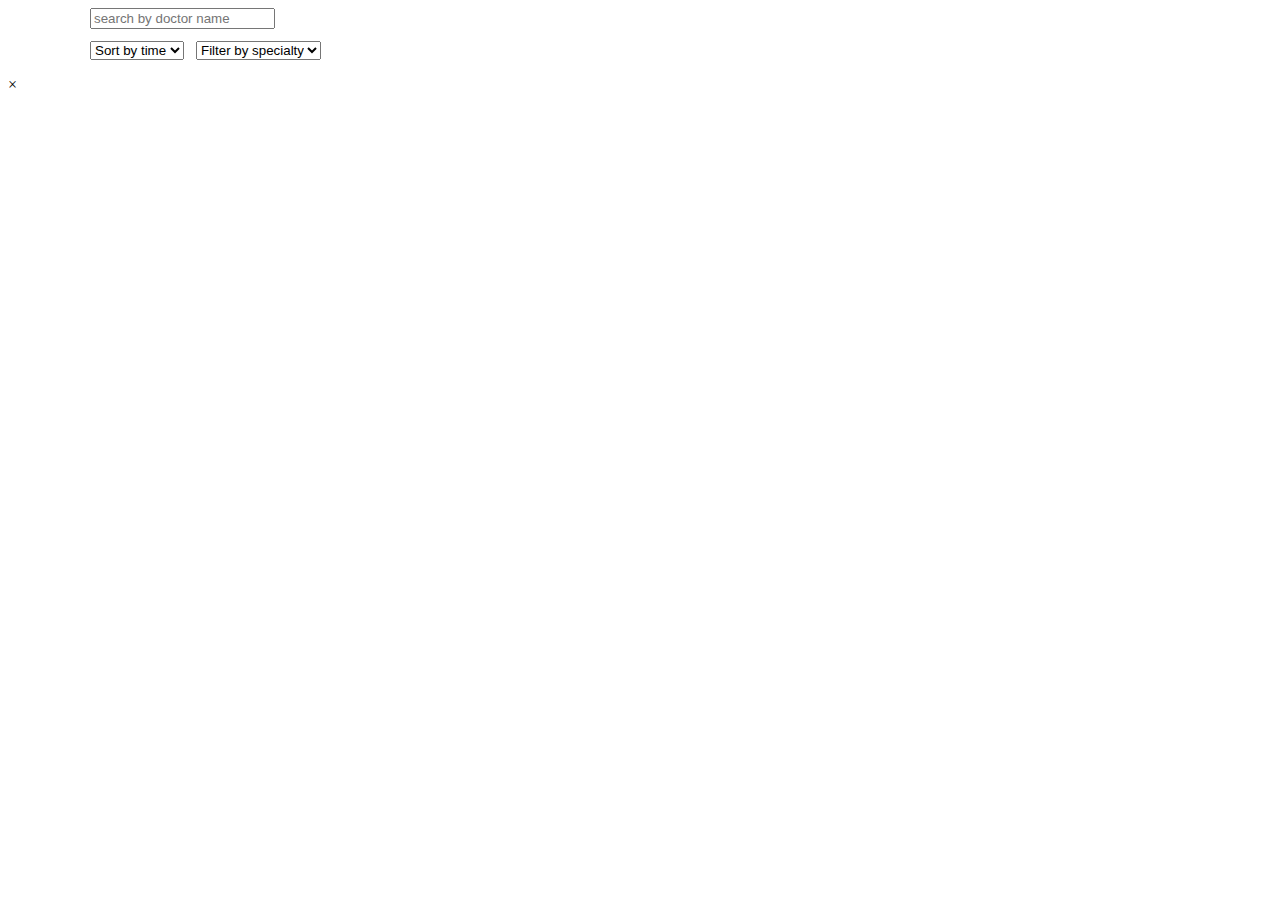
<file: app/src/main/resources/templates/admin/adminDashboard.html>
<!DOCTYPE html>
<html lang="en" xmlns:th="http://www.thymeleaf.org">
<head>
  <meta charset="UTF-8" />
  <title>Admin Dashboard</title>

  <!-- Styles -->
  <link rel="stylesheet" th:href="@{/assets/css/adminDashboard.css}">
  <link rel="stylesheet" th:href="@{/assets/css/style.css}">

  <!-- Utilities / Rendering -->
  <script th:src="@{/js/render.js}" defer></script>
  <script th:src="@{/js/util.js}" defer></script>

  <!-- Layout Components -->
  <script th:src="@{/js/components/header.js}" defer></script>
  <script th:src="@{/js/components/footer.js}" defer></script>
</head>
<body>
  <div class="container">
    <div class="wrapper">
      <!-- Dynamic header (header.js will inject content and the Add Doctor button) -->
      <div id="header"></div>

      <main class="main-content">
        <!-- Simple toolbar -->
        <section class="toolbar" style="width:100%; max-width:1100px; margin:auto;">
          <input
            type="text"
            id="searchBar"
            placeholder="search by doctor name"
            class="input-field"
            style="margin-bottom:0.75rem;"
          />

          <div style="display:flex; gap:0.75rem; flex-wrap:wrap;">
            <select id="sortTime" class="select-dropdown">
              <option value="">Sort by time</option>
              <option value="Morning">Morning</option>
              <option value="Afternoon">Afternoon</option>
              <option value="Evening">Evening</option>
            </select>

            <select id="filterSpecialty" class="select-dropdown">
              <option value="">Filter by specialty</option>
              <!-- You can render server options with Thymeleaf if you have a list -->
              <option th:each="sp : ${specialties}" th:value="${sp}" th:text="${sp}"></option>
            </select>
          </div>
        </section>

        <!-- Content area where doctor cards will be injected -->
        <div id="content" style="width:100%; max-width:1100px; margin:1rem auto 0;"></div>
      </main>

      <!-- Dynamic footer -->
      <div id="footer"></div>
    </div>
  </div>

  <!-- Simple modal for Add Doctor (hidden by default) -->
  <div id="modal" class="modal" aria-hidden="true">
    <span id="closeModal" class="close" aria-label="Close">&times;</span>
    <div id="modal-body"></div>
  </div>

  <!-- Page scripts -->
  <script type="module" th:src="@{/js/services/adminDashboard.js}" defer></script>
  <script type="module" th:src="@{/js/components/doctorCard.js}" defer></script>
</body>
</html>
</file>
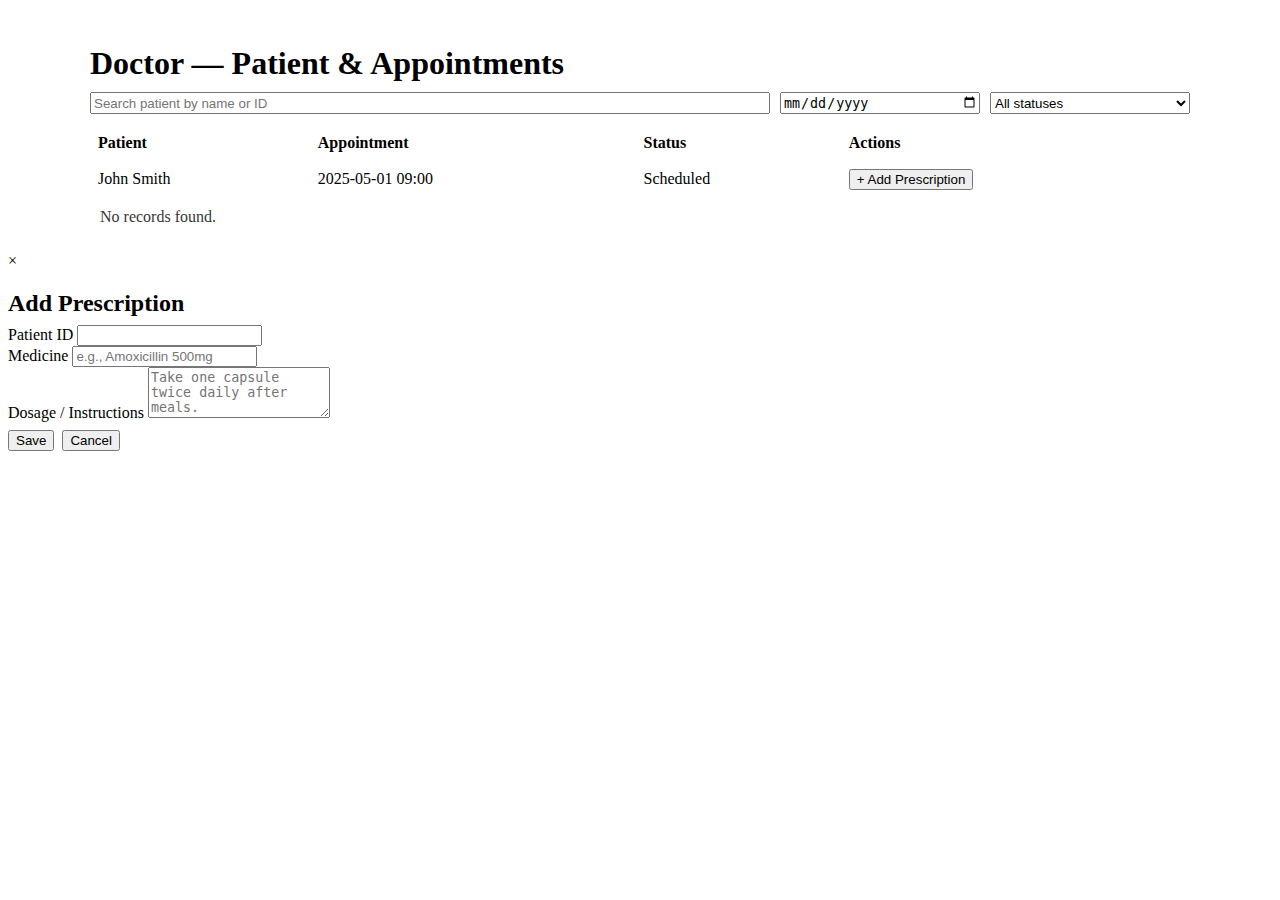
<file: app/src/main/resources/templates/doctor/doctorDashboard.html>
<!DOCTYPE html>
<html lang="en" xmlns:th="http://www.thymeleaf.org">
<head>
  <meta charset="UTF-8" />
  <title>Doctor Dashboard</title>

  <!-- Styles (reuse your global + add a small doctor page css if you want) -->
  <link rel="stylesheet" th:href="@{/assets/css/style.css}">
  <link rel="stylesheet" th:href="@{/assets/css/doctorDashboard.css}">

  <!-- Utilities / Components (optional) -->
  <script th:src="@{/js/util.js}" defer></script>
  <script th:src="@{/js/render.js}" defer></script>
  <script th:src="@{/js/components/header.js}" defer></script>
  <script th:src="@{/js/components/footer.js}" defer></script>
</head>
<body>
  <div class="container">
    <div class="wrapper">
      <!-- Dynamic header -->
      <div id="header"></div>

      <main class="main-content" style="padding:16px;">
        <section style="width:100%; max-width:1100px; margin:auto;">
          <h1 style="margin-bottom:10px;">Doctor — Patient & Appointments</h1>

          <!-- Filters -->
          <div style="display:grid; gap:10px; grid-template-columns: 1fr 200px 200px;">
            <input id="searchPatient" type="search" class="input-field" placeholder="Search patient by name or ID" />
            <input id="filterDate" type="date" class="input-field" />
            <select id="filterStatus" class="select-dropdown">
              <option value="">All statuses</option>
              <option value="Scheduled">Scheduled</option>
              <option value="CheckedIn">Checked In</option>
              <option value="Completed">Completed</option>
              <option value="Cancelled">Cancelled</option>
            </select>
          </div>

          <!-- Patients Table -->
          <div style="overflow:auto; margin-top:12px;">
            <table style="width:100%; border-collapse: collapse;">
              <thead>
                <tr>
                  <th style="text-align:left; padding:8px; border-bottom:1px solid rgba(255,255,255,.15);">Patient</th>
                  <th style="text-align:left; padding:8px; border-bottom:1px solid rgba(255,255,255,.15);">Appointment</th>
                  <th style="text-align:left; padding:8px; border-bottom:1px solid rgba(255,255,255,.15);">Status</th>
                  <th style="text-align:left; padding:8px; border-bottom:1px solid rgba(255,255,255,.15);">Actions</th>
                </tr>
              </thead>
              <tbody id="patientRows">
                <!-- Example rows; replace with Thymeleaf or JS render -->
                <tr th:each="p : ${patients}">
                  <td style="padding:8px;" th:text="${p.fullName}">John Smith</td>
                  <td style="padding:8px;">
                    <span th:text="${p.apptDate}">2025-05-01</span>
                    <span th:text="${p.apptTime}">09:00</span>
                  </td>
                  <td style="padding:8px;" th:text="${p.status}">Scheduled</td>
                  <td style="padding:8px;">
                    <button class="btn" type="button"
                            th:attr="data-id=${p.id}"
                            onclick="openPrescriptionModal(this.getAttribute('data-id'))">
                      + Add Prescription
                    </button>
                  </td>
                </tr>
                <!-- If no data -->
                <tr th:if="${patients == null or #lists.isEmpty(patients)}">
                  <td colspan="4" style="padding:10px; opacity:.8;">No records found.</td>
                </tr>
              </tbody>
            </table>
          </div>
        </section>
      </main>

      <!-- Dynamic footer -->
      <div id="footer"></div>
    </div>
  </div>

  <!-- Simple Prescription Modal -->
  <div id="modal" class="modal" aria-hidden="true">
    <span id="closeModal" class="close" aria-label="Close">&times;</span>
    <div id="modal-body">
      <h2 style="margin-bottom:8px;">Add Prescription</h2>
      <form id="prescriptionForm">
        <div class="field">
          <label for="patientId">Patient ID</label>
          <input id="patientId" name="patientId" type="text" class="input-field" readonly />
        </div>
        <div class="field">
          <label for="medicine">Medicine</label>
          <input id="medicine" name="medicine" type="text" class="input-field" placeholder="e.g., Amoxicillin 500mg" />
        </div>
        <div class="field">
          <label for="dosage">Dosage / Instructions</label>
          <textarea id="dosage" name="dosage" rows="3" class="input-field" placeholder="Take one capsule twice daily after meals."></textarea>
        </div>
        <div style="display:flex; gap:8px; margin-top:8px;">
          <button type="button" class="button" onclick="savePrescription()">Save</button>
          <button type="button" class="button ghost" onclick="closeModal()">Cancel</button>
        </div>
      </form>
    </div>
  </div>

  <!-- Minimal page script hooks (replace with modules if needed) -->
  <script>
    function openPrescriptionModal(id){
      document.getElementById('patientId').value = id || '';
      document.getElementById('modal').classList.add('show');
      document.getElementById('modal').setAttribute('aria-hidden','false');
    }
    function closeModal(){
      document.getElementById('modal').classList.remove('show');
      document.getElementById('modal').setAttribute('aria-hidden','true');
    }
    document.getElementById('closeModal').addEventListener('click', closeModal);

    function savePrescription(){
      // TODO: wire to backend
      closeModal();
      alert('Prescription saved (demo).');
    }
  </script>
</body>
</html>
</file>
